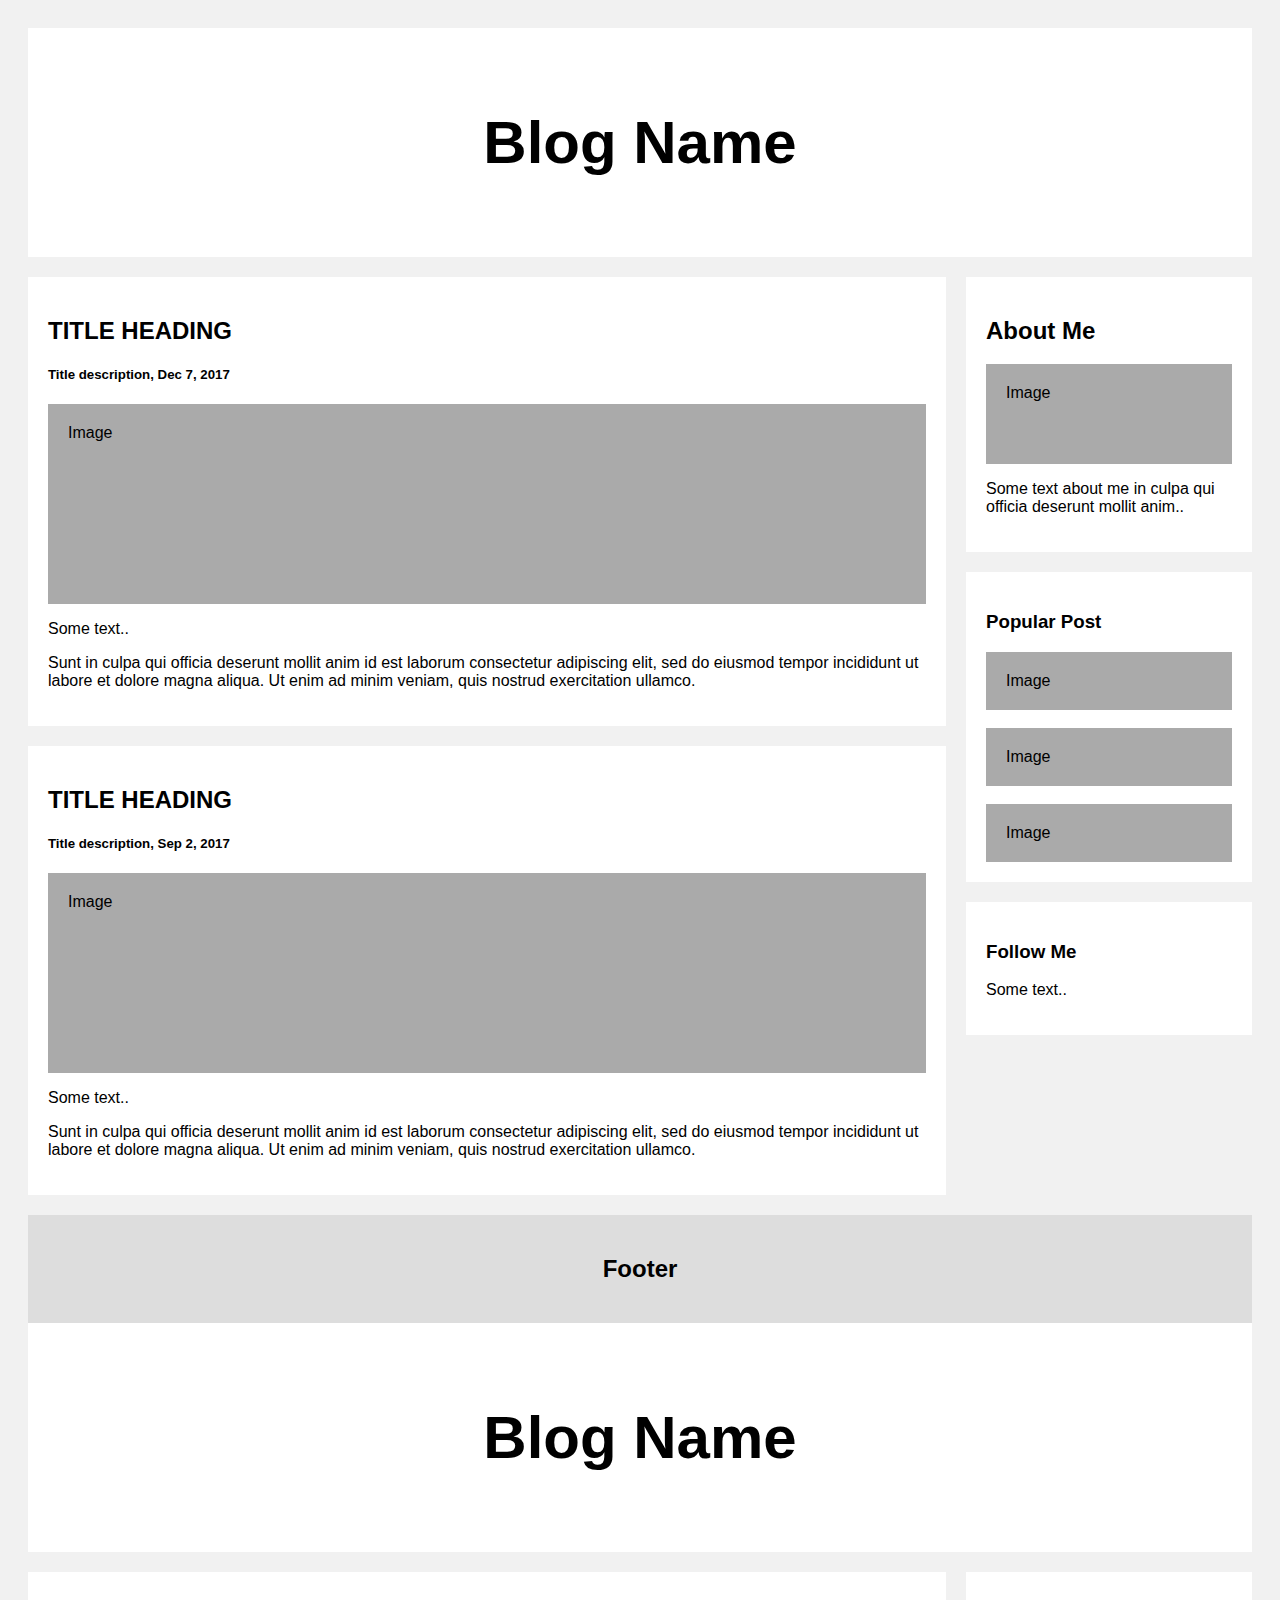
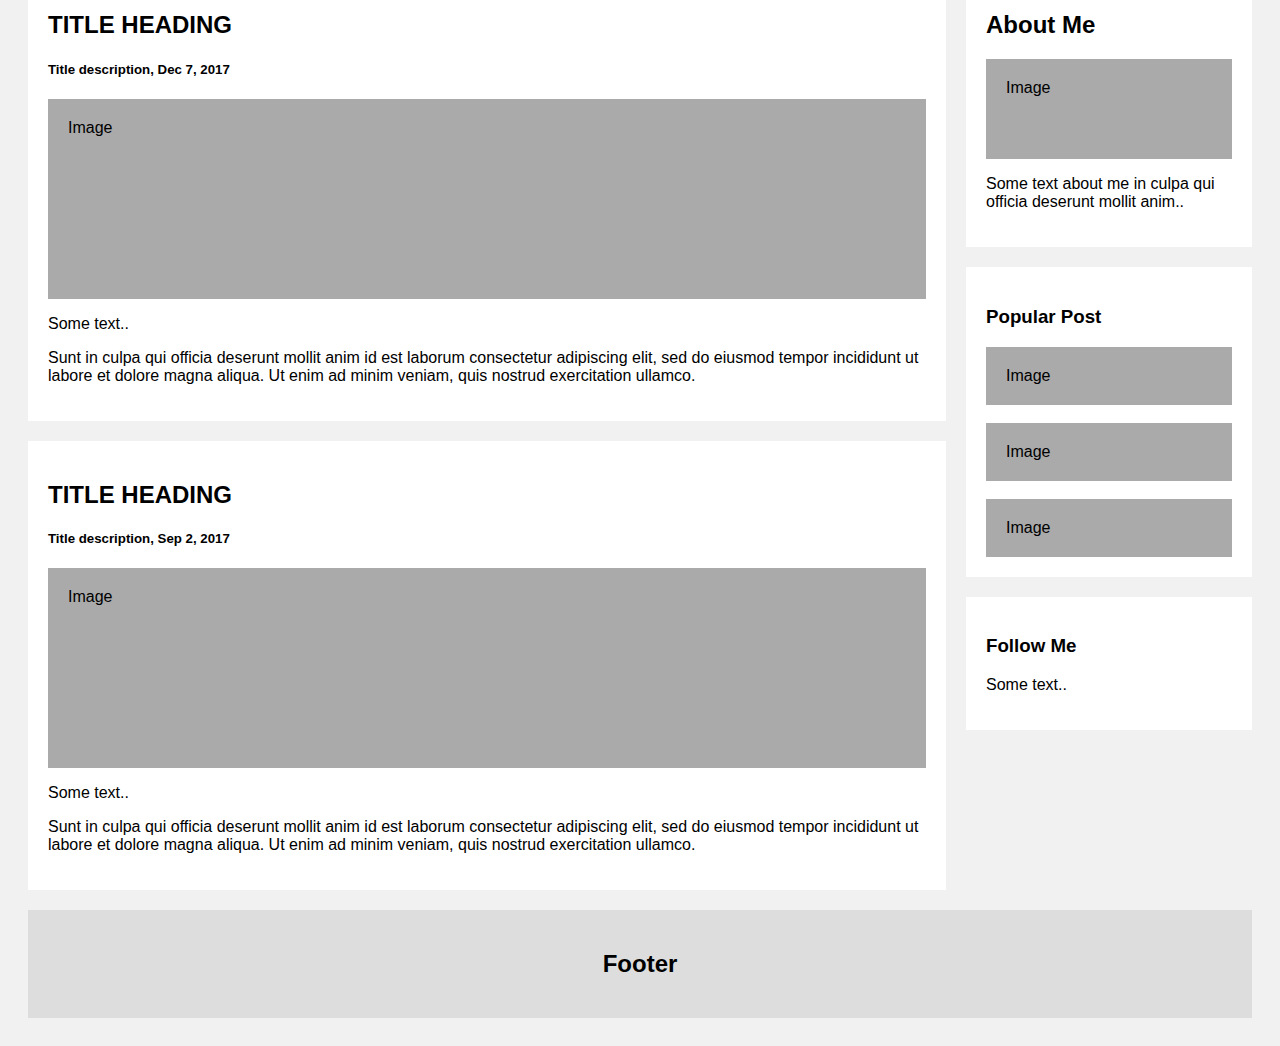
<file: index.html>
<!DOCTYPE html>
<html>
<head>
<meta name="viewport" content="width=device-width, initial-scale=1">
<style>
* {
  box-sizing: border-box;
}

/* Add a gray background color with some padding */
body {
  font-family: Arial;
  padding: 20px;
  background: #f1f1f1;
}

/* Header/Blog Title */
.header {
  padding: 30px;
  font-size: 40px;
  text-align: center;
  background: white;
}

/* Create two unequal columns that floats next to each other */
/* Left column */
.leftcolumn {   
  float: left;
  width: 75%;
}

/* Right column */
.rightcolumn {
  float: left;
  width: 25%;
  padding-left: 20px;
}

/* Fake image */
.fakeimg {
  background-color: #aaa;
  width: 100%;
  padding: 20px;
}

/* Add a card effect for articles */
.card {
   background-color: white;
   padding: 20px;
   margin-top: 20px;
}

/* Clear floats after the columns */
.row:after {
  content: "";
  display: table;
  clear: both;
}

/* Footer */
.footer {
  padding: 20px;
  text-align: center;
  background: #ddd;
  margin-top: 20px;
}

/* Responsive layout - when the screen is less than 800px wide, make the two columns stack on top of each other instead of next to each other */
@media screen and (max-width: 800px) {
  .leftcolumn, .rightcolumn {   
    width: 100%;
    padding: 0;
  }
}
</style>
</head>
<body>

<div class="header">
  <h2>Blog Name</h2>
</div>

<div class="row">
  <div class="leftcolumn">
    <div class="card">
      <h2>TITLE HEADING</h2>
      <h5>Title description, Dec 7, 2017</h5>
      <div class="fakeimg" style="height:200px;">Image</div>
      <p>Some text..</p>
      <p>Sunt in culpa qui officia deserunt mollit anim id est laborum consectetur adipiscing elit, sed do eiusmod tempor incididunt ut labore et dolore magna aliqua. Ut enim ad minim veniam, quis nostrud exercitation ullamco.</p>
    </div>
    <div class="card">
      <h2>TITLE HEADING</h2>
      <h5>Title description, Sep 2, 2017</h5>
      <div class="fakeimg" style="height:200px;">Image</div>
      <p>Some text..</p>
      <p>Sunt in culpa qui officia deserunt mollit anim id est laborum consectetur adipiscing elit, sed do eiusmod tempor incididunt ut labore et dolore magna aliqua. Ut enim ad minim veniam, quis nostrud exercitation ullamco.</p>
    </div>
  </div>
  <div class="rightcolumn">
    <div class="card">
      <h2>About Me</h2>
      <div class="fakeimg" style="height:100px;">Image</div>
      <p>Some text about me in culpa qui officia deserunt mollit anim..</p>
    </div>
    <div class="card">
      <h3>Popular Post</h3>
      <div class="fakeimg">Image</div><br>
      <div class="fakeimg">Image</div><br>
      <div class="fakeimg">Image</div>
    </div>
    <div class="card">
      <h3>Follow Me</h3>
      <p>Some text..</p>
    </div>
  </div>
</div>

<div class="footer">
  <h2>Footer</h2>
</div>

</body>
</html>
<!DOCTYPE html>
<html>
<head>
<meta name="viewport" content="width=device-width, initial-scale=1">
<style>
* {
  box-sizing: border-box;
}

/* Add a gray background color with some padding */
body {
  font-family: Arial;
  padding: 20px;
  background: #f1f1f1;
}

/* Header/Blog Title */
.header {
  padding: 30px;
  font-size: 40px;
  text-align: center;
  background: white;
}

/* Create two unequal columns that floats next to each other */
/* Left column */
.leftcolumn {   
  float: left;
  width: 75%;
}

/* Right column */
.rightcolumn {
  float: left;
  width: 25%;
  padding-left: 20px;
}

/* Fake image */
.fakeimg {
  background-color: #aaa;
  width: 100%;
  padding: 20px;
}

/* Add a card effect for articles */
.card {
   background-color: white;
   padding: 20px;
   margin-top: 20px;
}

/* Clear floats after the columns */
.row:after {
  content: "";
  display: table;
  clear: both;
}

/* Footer */
.footer {
  padding: 20px;
  text-align: center;
  background: #ddd;
  margin-top: 20px;
}

/* Responsive layout - when the screen is less than 800px wide, make the two columns stack on top of each other instead of next to each other */
@media screen and (max-width: 800px) {
  .leftcolumn, .rightcolumn {   
    width: 100%;
    padding: 0;
  }
}
</style>
</head>
<body>

<div class="header">
  <h2>Blog Name</h2>
</div>

<div class="row">
  <div class="leftcolumn">
    <div class="card">
      <h2>TITLE HEADING</h2>
      <h5>Title description, Dec 7, 2017</h5>
      <div class="fakeimg" style="height:200px;">Image</div>
      <p>Some text..</p>
      <p>Sunt in culpa qui officia deserunt mollit anim id est laborum consectetur adipiscing elit, sed do eiusmod tempor incididunt ut labore et dolore magna aliqua. Ut enim ad minim veniam, quis nostrud exercitation ullamco.</p>
    </div>
    <div class="card">
      <h2>TITLE HEADING</h2>
      <h5>Title description, Sep 2, 2017</h5>
      <div class="fakeimg" style="height:200px;">Image</div>
      <p>Some text..</p>
      <p>Sunt in culpa qui officia deserunt mollit anim id est laborum consectetur adipiscing elit, sed do eiusmod tempor incididunt ut labore et dolore magna aliqua. Ut enim ad minim veniam, quis nostrud exercitation ullamco.</p>
    </div>
  </div>
  <div class="rightcolumn">
    <div class="card">
      <h2>About Me</h2>
      <div class="fakeimg" style="height:100px;">Image</div>
      <p>Some text about me in culpa qui officia deserunt mollit anim..</p>
    </div>
    <div class="card">
      <h3>Popular Post</h3>
      <div class="fakeimg">Image</div><br>
      <div class="fakeimg">Image</div><br>
      <div class="fakeimg">Image</div>
    </div>
    <div class="card">
      <h3>Follow Me</h3>
      <p>Some text..</p>
    </div>
  </div>
</div>

<div class="footer">
  <h2>Footer</h2>
</div>

</body>
</html>
</file>
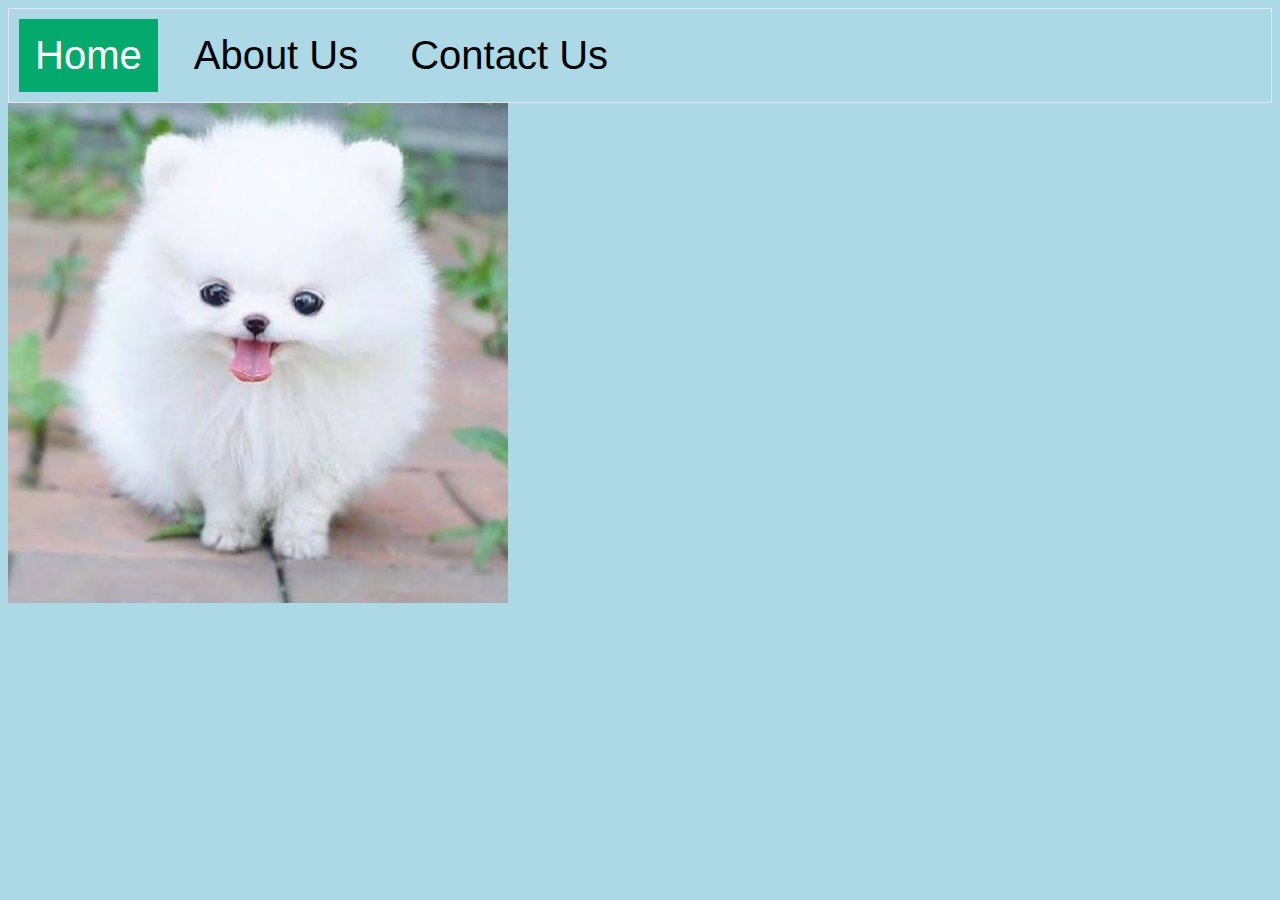
<file: vodafone.html>
<html>
<head>
   <title>My Website</title>
   <link type="text/css" rel="stylesheet" href="css/custom.css">
   <script src="app.js"></script>
</head>
<body>

<div class="navigation">
<ul>
  <li><a href="#" onclick="showDiv()" class="active">Home</a></li>
  <li><a href="https://www.vodafone.com">About Us</a></li>
  <li><a href="https://www.vodafone.com/news/contact-us">Contact Us</a></li>
</ul>

</div>
<div class="image">
<div id="form" style="display: none;">
<table>
<tr>
<td><b>Name:</b></td>
<td><input type="text" id="name"/></td>
</tr>
<tr>
<td><b>City:</b></td>
<td><input type="text" id="city"/></td>
</tr>
<br><br>
<tr>
<td><input type="submit" value="Submit" onclick="showMessage()" /></td>
</tr>
</div>
</table>
<p id="p1" style="display: none;"/>
</div>
</body>
</html>
</file>
<file: css/custom.css>
h1 {
color:red;
}
.navigation a{
margin:10px;
font-size:40px;
color:black;
text-decoration:none;
font-family:arial;
}
.image{
	background-image:url(../images/cat.jpg);
	width:500px;
	height:500px;
	background-size:cover;
}
body {
  background-color: lightblue;
}

ul {
  list-style-type: none;
  margin: 0;
  padding: 0;
  overflow: hidden;
  border: 1px solid #e7e7e7;
  background-color: lightblue;
}

li {
  float: left;
}

li a {
  display: block;
  color: #666;
  text-align: center;
  padding: 14px 16px;
  text-decoration: none;
}

li a:hover:not(.active) {
  background-color: #ddd;
}

li a.active {
  color: white;
  background-color: #04AA6D;
}
</file>
